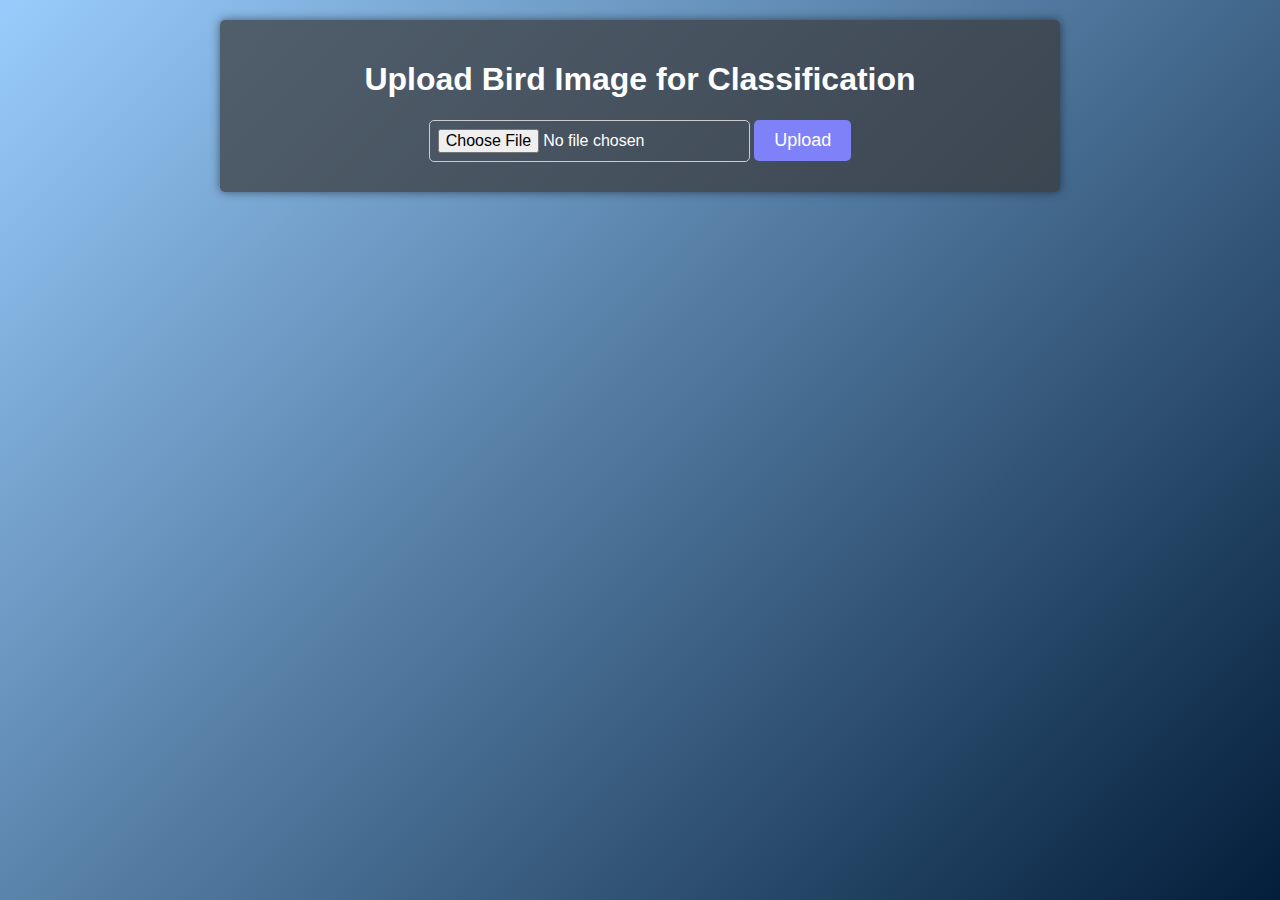
<file: templates/index.html>
<!-- templates/index.html -->

<!DOCTYPE html>
<html>
<link rel="stylesheet" href="/static/styles.css">

<head>
    <title>Upload Image</title>

</head>

<body>
    <main>
        <div class="container">
            <h1>Upload Bird Image for Classification</h1>
            <form action="/" method="post" enctype="multipart/form-data">
               <center><input type="file" name="file" id="file">
                <input type="submit" value="Upload"></center> 
            </form>
        </div>
    </main>

</body>

</html>
</file>
<file: static/styles.css>
/* styles.css */

/* General styles */
body {
    font-family: Arial, sans-serif;
    margin: 0;
    padding: 0;
    background: linear-gradient(135deg, #99ccfc, #031e3a); /* Dark blue gradient background */
    color: #fff; /* Text color */
    height: 100vh;
}

main {
    padding: 20px;
    max-height: 100%;
  }
  
.container {
    max-width: 800px;
    margin: auto; /* Center the container */
    padding: 20px;
    background-color: rgba(57, 56, 56, 0.7); /* Semi-transparent black background */
    border-radius: 5px;
    box-shadow: 0 0 10px rgba(0, 0, 0, 0.5); /* Add a slight shadow */
}

h1 {
    text-align: center;
    color: #fff;
}

p {
    color: #ccc;
}

.custom-file-upload {
    display: inline-block;
    padding: 6px 12px;
    cursor: pointer;
    border: 1px solid #ccc;
    border-radius: 4px;
    background-color: #f5f5f5;
    color: #333;
}

.custom-file-upload:hover {
    background-color: #e5e5e5;
}

button {
    padding: 10px 20px;
    margin-top: 10px;
    background-color: #007bff;
    color: white;
    border: none;
    border-radius: 4px;
    cursor: pointer;
}

button:hover {
    background-color: #0056b3;
}


/* styles.css */
input[type="file"] {
    /* Add your styles here */
    margin-bottom: 10px;
    padding: 8px;
    border: 1px solid #ccc;
    border-radius: 5px;
    font-size: 16px;
    align-items: center;

}

input[type="submit"] {
    /* Add your styles here */
    background-color: #7f81f9;
    color: white;
    padding: 10px 20px;
    border: none;
    border-radius: 5px;
    cursor: pointer;
    font-size: 18px;
    align-items: center;
}

input[type="submit"]:hover {
    background-color: #7f81f9;
}
</file>
